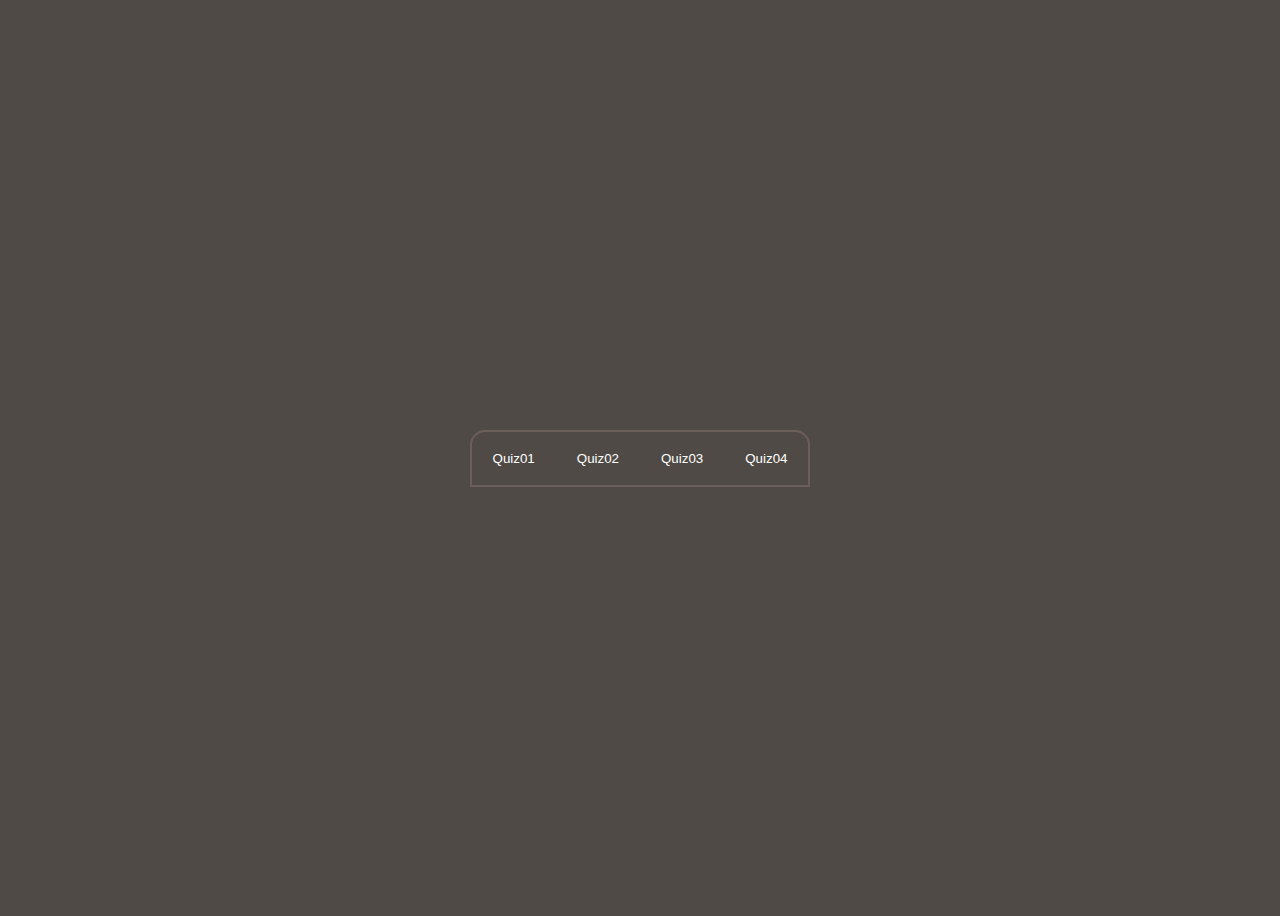
<file: index.html>
<!DOCTYPE html>
<html lang="en">
<head>
    <meta charset="UTF-8">
    <meta name="viewport" content="width=device-width, initial-scale=1.0">
    <meta http-equiv="X-UA-Compatible" content="ie=edge">
    <title>Document</title>
    <link href="style.css" rel="stylesheet">
</head>
<body>
    <div>
        <div class="tab">
            <button class="tablinks" onclick="openQuiz(event, 'Quiz01')">Quiz01</button>
            <button class="tablinks" onclick="openQuiz(event, 'Quiz02')">Quiz02</button>
            <button class="tablinks" onclick="openQuiz(event, 'Quiz03')">Quiz03</button>
            <button class="tablinks" onclick="openQuiz(event, 'Quiz04')">Quiz04</button>
        </div>
    
        <!-- Quiz01 -->
        <div id="Quiz01" class="tabcontent">
            <b>Quiz 01</b>
            <p>5 ? 14 =
                <input id="ansBox01" type="text" name="question01" size="4" placeholder="Answer!">
                <input id="button01" type="button" value="Check Answer!" onclick="check01();">
            </p>
            <p>You can find Hint below here</p>
            <div class="hint-container">
                <input id="textbox01-1" type="text" name="value01Q01" size="4">
                <p>?</p>
                <input id="textbox02-1" type="text" name="value02Q01" size="4">
                <p>=</p>
                <input id="result01" type="text" name="firstResult" size="4">
                <input id="hintButton" type="button" value="Hint!" onclick="hintCheck01();">
            </div>
        </div>
    
        <!-- Quiz02 -->
        <div id="Quiz02" class="tabcontent">
            <b>Quiz 02</b>
            <p>25 ? 8 =
                <input id="ansBox02" type="text" name="question02" size="4" placeholder="Answer!">
                <input id="button02" type="button" value="Check Answer!" onclick="check02();">
            </p>
            <p>You can find Hint below here</p>
            <div class="hint-container">
                <input id="textbox01-2" type="text" name="value01Q02" size="4">
                <p>?</p>
                <input id="textbox02-2" type="text" name="value02Q02" size="4">
                <p>=</p>
                <input id="result02" type="text" name="secondResult" size="4">
                <input id="hintButton" type="button" value="Hint!" onclick="hintCheck02();">
            </div>
        </div>
    
        <!-- Quiz03 -->
        <div id="Quiz03" class="tabcontent">
            <b>Quiz 03</b>
            <p>17 ? 10 =
                <input id="ansBox03" type="text" name="question03" size="4" placeholder="Answer!">
                <input id="button03" type="button" value="Check Answer!" onclick="check03();">
            </p>
            <p>You can find Hint below here</p>
            <div class="hint-container">
                <input id="textbox01-3" type="text" name="value01Q03" size="4">
                <p>?</p>
                <input id="textbox02-3" type="text" name="value02Q03" size="4">
                <p>=</p>
                <input id="result03" type="text" name="thirdResult" size="4">
                <input id="hintButton" type="button" value="Hint!" onclick="hintCheck03();">
            </div>
        </div>
    
        <!-- Quiz04 -->
        <div id="Quiz04" class="tabcontent">
            <b>Quiz 04</b>
            <p>22 ? 7 =
                <input id="ansBox04" type="text" name="question04" size="4" placeholder="Answer!">
                <input id="button04" type="button" value="Check Answer!" onclick="check04();">
            </p>
            <p>You can find Hint below here</p>
            <div class="hint-container">
                <input id="textbox01-4" type="text" name="value01Q04" size="4">
                <p>?</p>
                <input id="textbox02-4" type="text" name="value02Q04" size="4">
                <p>=</p>
                <input id="result04" type="text" name="fourthResult" size="4">
                <input id="hintButton" type="button" value="Hint!" onclick="hintCheck04();">
            </div>
        </div>
    </div>

    <script src="mathQuiz.js"></script>
</body>
</html>
</file>
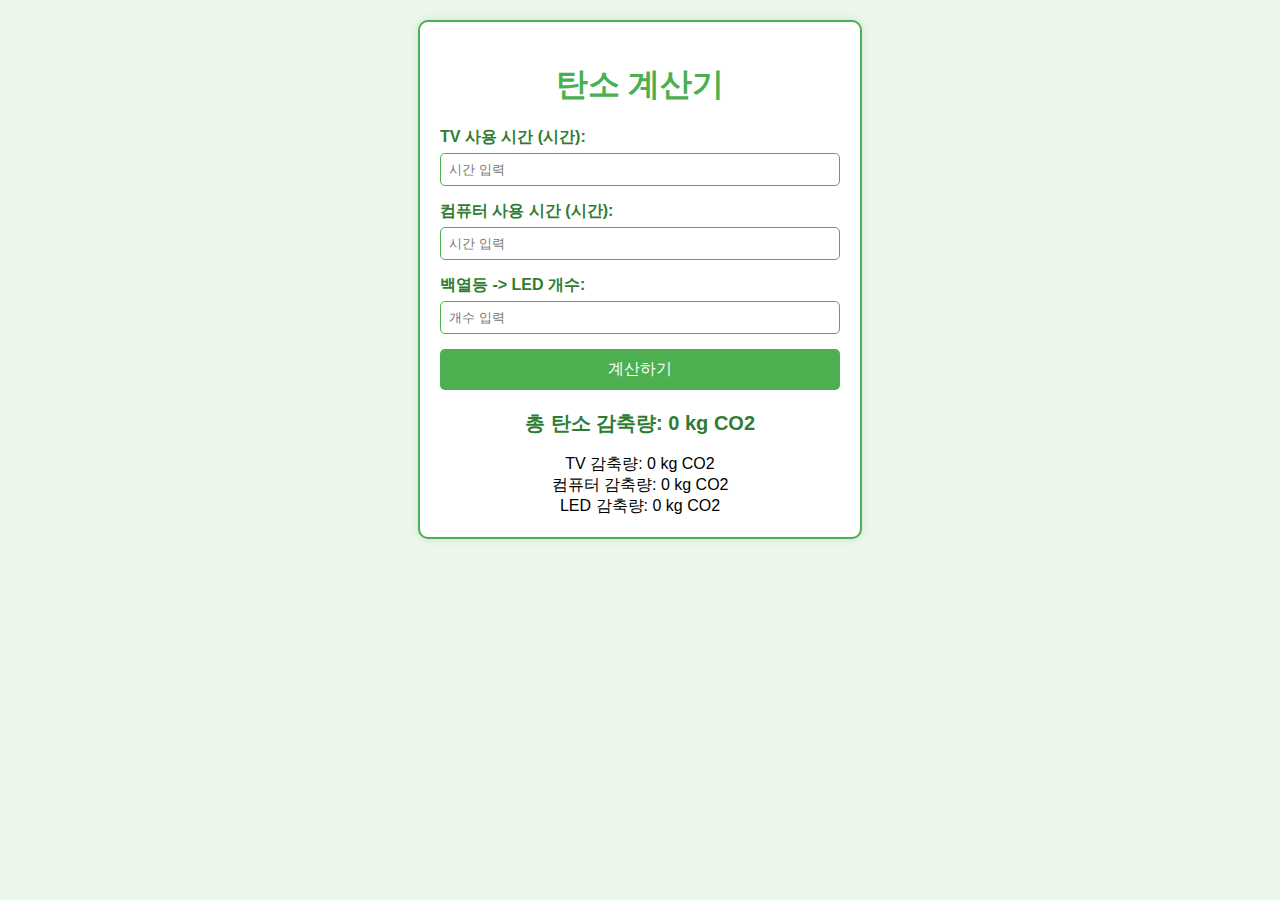
<file: html/index.html>
<!DOCTYPE html>
<html lang="ko">
<head>
    <meta charset="UTF-8">
    <meta name="viewport" content="width=device-width, initial-scale=1.0">
    <title>탄소 계산기</title>
    <link rel="stylesheet" href="style.css">
</head>
<body>
    <div class="container">
        <h1>탄소 계산기</h1>
        <div class="input-group">
            <label for="tvHours">TV 사용 시간 (시간):</label>
            <input type="number" id="tvHours" placeholder="시간 입력">
        </div>
        <div class="input-group">
            <label for="computerHours">컴퓨터 사용 시간 (시간):</label>
            <input type="number" id="computerHours" placeholder="시간 입력">
        </div>
        <div class="input-group">
            <label for="ledCount">백열등 -> LED 개수:</label>
            <input type="number" id="ledCount" placeholder="개수 입력">
        </div>
        <button id="calculateButton">계산하기</button>
        <div class="result">
            <h2>총 탄소 감축량: <span id="totalEmission">0</span> kg CO2</h2>
            <div>TV 감축량: <span id="tvEmission">0</span> kg CO2</div>
            <div>컴퓨터 감축량: <span id="computerEmission">0</span> kg CO2</div>
            <div>LED 감축량: <span id="ledEmission">0</span> kg CO2</div>
        </div>
    </div>
    <script src="script.js"></script>
</body>
</html>
</file>
<file: style.css>
/* 
ED7D31 highlight
6C5F5B sim
4F4A45 bg color
F6F1EE text
*/
:root {
  --primary-color: #F6F1EE;
  --background-color: #4F4A45; 
}

body {
  background-color: var(--background-color);
  display: flex;
  align-items: center;
  justify-content: center;
  flex-direction: column;
  height: 100vh;
}

.tab {
    overflow: hidden;
    border: 2px solid #6C5F5B;
    background-color: #4F4A45;
    display: flex;
    align-items: center;
    justify-content: center;
    border-top-right-radius: 15px;
    border-top-left-radius: 15px;
}

.tab button {
    background-color: inherit;
    float: left;
    border: none;
    outline: none;
    cursor: pointer;
    padding: 14px 16px;
    transition: 0.3s;
    color: #fff;
    margin: 5px;
    border-radius: 10px;
}

.tab button:hover {
    box-shadow: 0 0 10px 1px #ED7D31;
}

.tab button.active {
  border: 2px solid #ED7D31;
  box-shadow: 0 0 10px 1px #ED7D31;
}


.tabcontent {
    display: none;
    padding: 20px;
    border: 2px solid #6C5F5B;
    border-bottom-left-radius: 15px;
    border-bottom-right-radius: 15px;
    border-top: none;
    text-align: center;
    background-color: #6C5F5B;
}

.tabcontent b {
  font-size: 18px;
  font-weight: bold;
  color: var(--primary-color);
}

.tabcontent p {
  font-size: 18px;
  font-weight: normal;
  color: var(--primary-color);
}

input[type="text"] {
  padding: 8px;
  border: 1px solid #6C5F5B;
  border-radius: 4px;
}


input[type="text"]:focus {
  outline: none;
  border-color: var(--primary-color);
}


input[type="button"] {
  background-color: #ED7D31;
  color: var(--primary-color);
  border: none;
  padding: 10px 20px;
  border-radius: 4px;
  cursor: pointer;
}


input[type="button"]:hover {
  transform: scale(1.1);
  transition: transform .1s ease;
}


.hint-container {
  display: flex;
  align-items: center;
  justify-content: center;
  margin-top: 10px;
}

.hint-container p {
  margin: 0 5px;
}

.hint-input {
  display: flex;
  align-items: center;
  margin-right: 10px;
}

.hint-input p {
  margin: 0 5px;
}

/* Style the hint button */
#hintButton {
  background-color: #ED7D31;
  color: var(--primary-color);
  border: none;
  padding: 8px 15px;
  border-radius: 4px;
  cursor: pointer;
  margin: 0 5px;
}

/* Add hover effect to hint buttons */
#hintButton:hover {
  transform: scale(1.1);
  transition: transform .1s ease;
}
</file>
<file: html/style.css>
body {
    font-family: Arial, sans-serif;
    background-color: #eaf7ea;
    margin: 0;
    padding: 20px;
}

.container {
    max-width: 400px;
    margin: auto;
    background-color: #fff;
    padding: 20px;
    border-radius: 10px;
    box-shadow: 0 0 10px rgba(0, 0, 0, 0.1);
    border: 2px solid #4caf50;
}

h1 {
    text-align: center;
    color: #4caf50;
    margin-bottom: 20px;
}

.input-group {
    margin-bottom: 15px;
}

label {
    display: block;
    margin-bottom: 5px;
    color: #2e7d32;
    font-weight: bolder;
}

input {
    width: 100%;
    padding: 8px;
    box-sizing: border-box;
    border: 1px solid #4caf50;
    border-radius: 5px;
}

button {
    width: 100%;
    padding: 10px;
    background-color: #4caf50;
    color: #fff;
    border: none;
    border-radius: 5px;
    cursor: pointer;
    font-size: 16px;
}

button:hover {
    background-color: #388e3c;
}

.result {
    margin-top: 20px;
    text-align: center;
}

.result h2 {
    font-size: 20px;
    color: #2e7d32;
}

.emission-detail {
    margin-top: 10px;
    font-size: 16px;
    color: #1b5e20;
    border-top: 1px solid #4caf50;
    padding-top: 10px;
}
</file>
